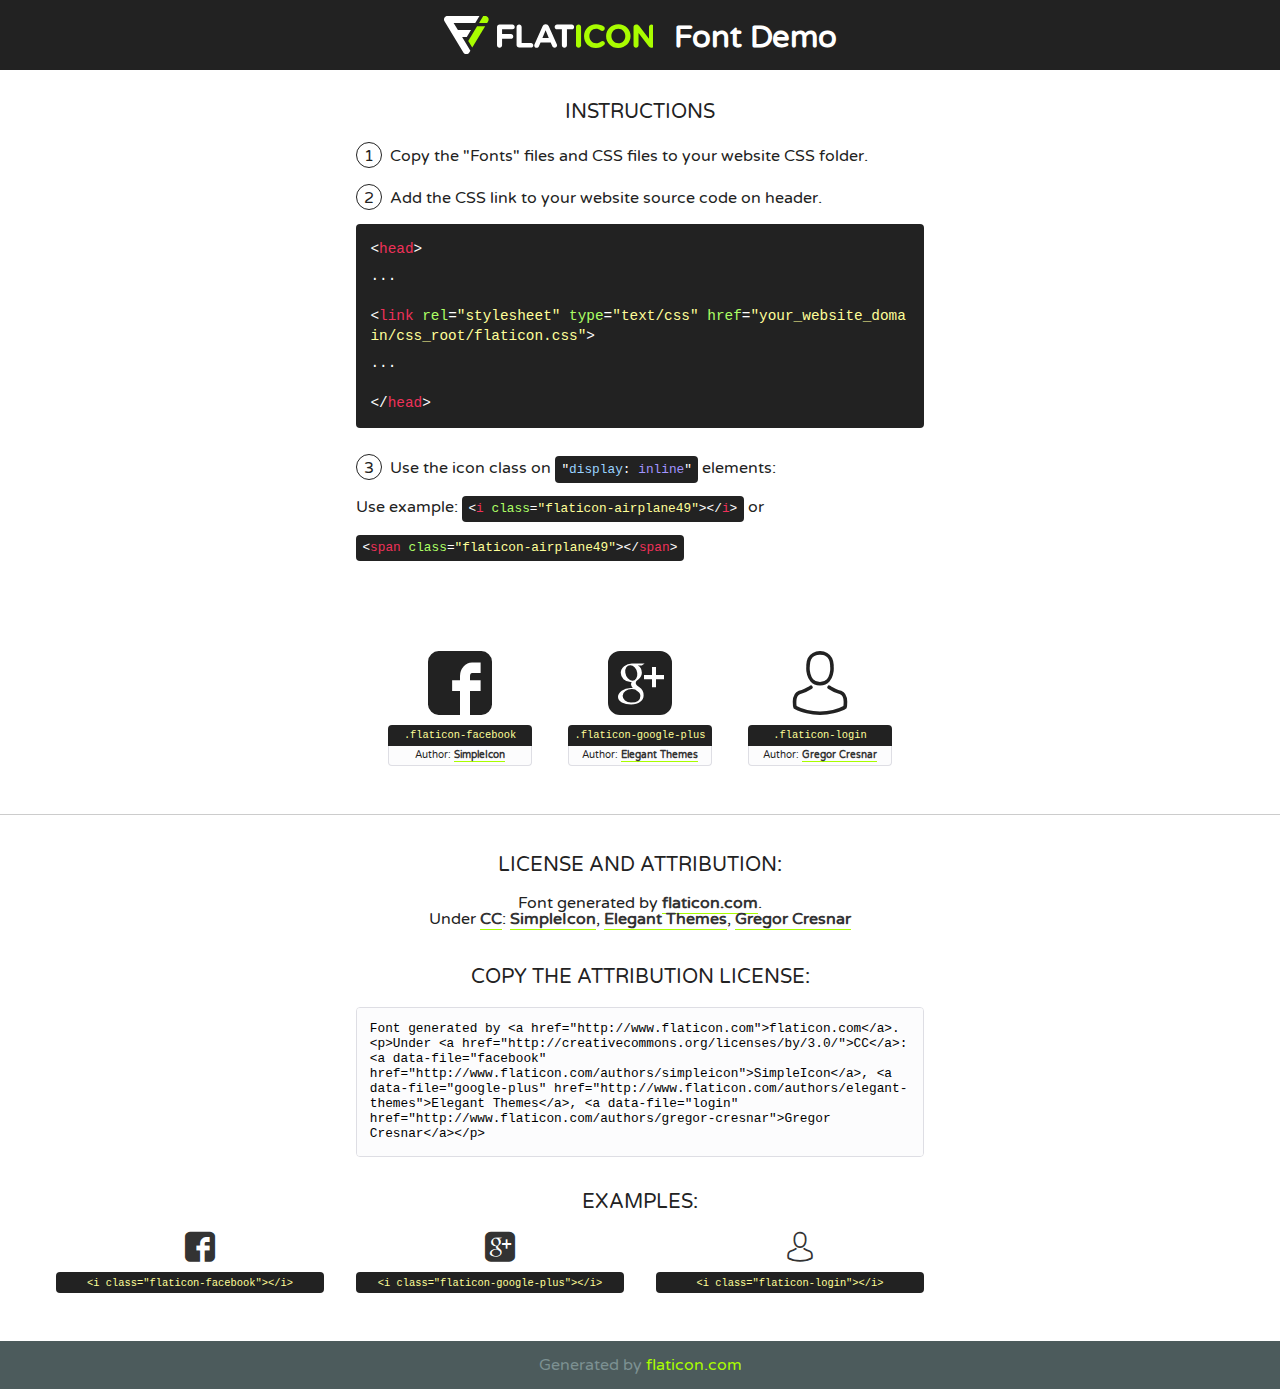
<file: sass/flaticon.html>
<!DOCTYPE html>
<!--
  Flaticon icon font: Flaticon
  Creation date: 28/06/2016 08:24
-->
<html>
<!DOCTYPE html>
<html>

<head>
    <title>Flaticon WebFont</title>
    <link href="http://fonts.googleapis.com/css?family=Varela+Round" rel="stylesheet" type="text/css" />
    <link rel="stylesheet" type="text/css" href="flaticon.css">
    <meta charset="UTF-8">
    <style>
    html, body, div, span, applet, object, iframe,
    h1, h2, h3, h4, h5, h6, p, blockquote, pre,
    a, abbr, acronym, address, big, cite, code,
    del, dfn, em, img, ins, kbd, q, s, samp,
    small, strike, strong, sub, sup, tt, var,
    b, u, i, center,
    dl, dt, dd, ol, ul, li,
    fieldset, form, label, legend,
    table, caption, tbody, tfoot, thead, tr, th, td,
    article, aside, canvas, details, embed, 
    figure, figcaption, footer, header, hgroup, 
    menu, nav, output, ruby, section, summary,
    time, mark, audio, video {
        margin: 0;
        padding: 0;
        border: 0;
        font-size: 100%;
        font: inherit;
        vertical-align: baseline;
    }
    /* HTML5 display-role reset for older browsers */
    article, aside, details, figcaption, figure, 
    footer, header, hgroup, menu, nav, section {
        display: block;
    }
    body {
        line-height: 1;
    }
    ol, ul {
        list-style: none;
    }
    blockquote, q {
        quotes: none;
    }
    blockquote:before, blockquote:after,
    q:before, q:after {
        content: '';
        content: none;
    }
    table {
        border-collapse: collapse;
        border-spacing: 0;
    }
    body {
        font-family: 'Varela Round', Helvetica, Arial, sans-serif;
        font-size: 16px;
        color: #222;
    }
    a {
        color: #333;
        border-bottom: 1px solid #a9fd00;
        font-weight: bold;
        text-decoration: none;
    }
    * {
        -moz-box-sizing: border-box;
        -webkit-box-sizing: border-box;
        box-sizing: border-box;
        margin: 0;
        padding: 0;
    }
    [class^="flaticon-"]:before, [class*=" flaticon-"]:before, [class^="flaticon-"]:after, [class*=" flaticon-"]:after {
        font-family: Flaticon;
        font-size: 30px;
        font-style: normal;
        margin-left: 20px;
        color: #333;
    }
    .wrapper {
        max-width: 600px;
        margin: auto;
        padding: 0 1em;
    }
    .title {
        font-size: 1.25em;
        text-align: center;
        margin-bottom: 1em;
        text-transform: uppercase;
    }
    header {
        text-align: center;
        background-color: #222;
        color: #fff;
        padding: 1em;
    }
    header .logo {
        width: 210px;
        height: 38px;
        display: inline-block;
        vertical-align: middle;
        margin-right: 1em;
        border: none;
    }
    header strong {
        font-size: 1.95em;
        font-weight: bold;
        vertical-align: middle;
        margin-top: 5px;
        display: inline-block;
    }
    .demo {
        margin: 2em auto;
        line-height: 1.25em;
    }
    .demo ul li {
        margin-bottom: 1em;
    }
    .demo ul li .num {
        color: #222;
        border-radius: 20px;
        display: inline-block;
        width: 26px;
        padding: 3px;
        height: 26px;
        text-align: center;
        margin-right: 0.5em;
        border: 1px solid #222;
    }
    .demo ul li code {
        background-color: #222;
        border-radius: 4px;
        padding: 0.25em 0.5em;
        display: inline-block;
        color: #fff;
        font-family: Consolas,Monaco,Lucida Console,Liberation Mono,DejaVu Sans Mono,Bitstream Vera Sans Mono,Courier New, monospace;
        font-weight: lighter;
        margin-top: 1em;
        font-size: 0.8em;
        word-break: break-all;
    }
    .demo ul li code.big {
        padding: 1em;
        font-size: 0.9em;
    }
    .demo ul li code .red {
        color: #EF3159;
    }
    .demo ul li code .green {
        color: #ACFF65;
    }
    .demo ul li code .yellow {
        color: #FFFF99;
    }
    .demo ul li code .blue {
        color: #99D3FF;
    }
    .demo ul li code .purple {
        color: #A295FF;
    }
    .demo ul li code .dots {
        margin-top: 0.5em;
        display: block;
    }
    #glyphs {
        border-bottom: 1px solid #ccc;
        padding: 2em 0;
        text-align: center;
    }
    .glyph {
        display: inline-block;
        width: 9em;
        margin: 1em;
        text-align: center;
        vertical-align: top;
        background: #FFF;
    }
    .glyph .glyph-icon {
        padding: 10px;
        display: block;
        font-family:"Flaticon";
        font-size: 64px;
        line-height: 1;
    }
    .glyph .glyph-icon:before {
        font-size: 64px;
        color: #222;
        margin-left: 0;
    }
    .class-name {
        font-size: 0.65em;
        background-color: #222;
        color: #fff;
        border-radius: 4px 4px 0 0;
        padding: 0.5em;
        color: #FFFF99;
        font-family: Consolas,Monaco,Lucida Console,Liberation Mono,DejaVu Sans Mono,Bitstream Vera Sans Mono,Courier New, monospace;
    }
    .author-name {
        font-size: 0.6em;
        background-color: #fcfcfd;
        border: 1px solid #DEDEE4;
        border-top: 0;
        border-radius: 0 0 4px 4px;
        padding: 0.5em;
    }
    .class-name:last-child {
        font-size: 10px;
        color:#888;
    }
    .class-name:last-child a {
        font-size: 10px;
        color:#555;
    }
    .class-name:last-child a:hover {
        color:#a9fd00;
    }
    .glyph > input {
        display: block;
        width: 100px;
        margin: 5px auto;
        text-align: center;
        font-size: 12px;
        cursor: text;
    }
    .glyph > input.icon-input {
        font-family:"Flaticon";
        font-size: 16px;
        margin-bottom: 10px;
    }
    .attribution .title {
        margin-top: 2em;
    }
    .attribution textarea {
        background-color: #fcfcfd;
        padding: 1em;
        border: none;
        box-shadow: none;
        border: 1px solid #DEDEE4;
        border-radius: 4px;
        resize: none;
        width: 100%;
        height: 150px;
        font-size: 0.8em;
        font-family: Consolas,Monaco,Lucida Console,Liberation Mono,DejaVu Sans Mono,Bitstream Vera Sans Mono,Courier New, monospace;
        -webkit-appearance: none;
    }
    .iconsuse {
        margin: 2em auto;
        text-align: center;
        max-width: 1200px;
    }
    .iconsuse:after {
        content: '';
        display: table;
        clear: both;
    }
    .iconsuse .image {
        float: left;
        width: 25%;
        padding: 0 1em;
    }
    .iconsuse .image p {
        margin-bottom: 1em;
    }
    .iconsuse .image span {
        display: block;
        font-size: 0.65em;
        background-color: #222;
        color: #fff;
        border-radius: 4px;
        padding: 0.5em;
        color: #FFFF99;
        margin-top: 1em;
        font-family: Consolas,Monaco,Lucida Console,Liberation Mono,DejaVu Sans Mono,Bitstream Vera Sans Mono,Courier New, monospace;
    }
    #footer {
        text-align: center;
        background-color: #4C5B5C;
        color: #7c9192;
        padding: 1em;
    }
    #footer a {
        border: none;
        color: #a9fd00;
        font-weight: normal;
    }
    @media (max-width: 960px) {
        .iconsuse .image {
            width: 50%;
        }
    }
    @media (max-width: 560px) {
        .iconsuse .image {
            width: 100%;
        }
    }
    </style>
</head>

<body class="characters-off">

    <header>
        <a href="http://www.flaticon.com" target="_blank" class="logo">
            <svg version="1.1" xmlns="http://www.w3.org/2000/svg" xmlns:xlink="http://www.w3.org/1999/xlink" xmlns:a="http://ns.adobe.com/AdobeSVGViewerExtensions/3.0/" viewBox="0 0 560.875 102.036" enable-background="new 0 0 560.875 102.036" xml:space="preserve">
                <defs>
                </defs>
                <g>
                    <g class="letters">
                        <path fill="#ffffff" d="M141.596,29.675c0-3.777,2.985-6.767,6.764-6.767h34.438c3.426,0,6.15,2.728,6.15,6.15
                        c0,3.43-2.724,6.149-6.15,6.149h-27.674v13.091h23.719c3.429,0,6.151,2.724,6.151,6.15c0,3.43-2.723,6.149-6.151,6.149h-23.719
                        v17.574c0,3.773-2.986,6.761-6.764,6.761c-3.779,0-6.764-2.989-6.764-6.761V29.675z"></path>
                        <path fill="#ffffff" d="M193.844,29.149c0-3.781,2.985-6.767,6.764-6.767c3.776,0,6.763,2.985,6.763,6.767v42.957h25.039
                        c3.426,0,6.149,2.726,6.149,6.153c0,3.425-2.723,6.15-6.149,6.15h-31.802c-3.779,0-6.764-2.986-6.764-6.768V29.149z"></path>
                        <path fill="#ffffff" d="M241.891,75.71l21.438-48.407c1.492-3.341,4.215-5.357,7.906-5.357h0.792
                        c3.686,0,6.323,2.017,7.815,5.357l21.439,48.407c0.436,0.967,0.701,1.845,0.701,2.723c0,3.602-2.809,6.501-6.414,6.501
                        c-3.161,0-5.269-1.845-6.499-4.655l-4.132-9.661h-27.059l-4.301,10.102c-1.144,2.631-3.426,4.214-6.237,4.214
                        c-3.517,0-6.24-2.81-6.24-6.325C241.1,77.64,241.451,76.677,241.891,75.71z M279.932,58.666l-8.521-20.297l-8.526,20.297H279.932
                        z"></path>
                        <path fill="#ffffff" d="M314.864,35.387H301.86c-3.429,0-6.239-2.813-6.239-6.238c0-3.429,2.811-6.24,6.239-6.24h39.533
                        c3.426,0,6.237,2.811,6.237,6.24c0,3.425-2.811,6.238-6.237,6.238h-13.001v42.785c0,3.773-2.99,6.761-6.764,6.761
                        c-3.779,0-6.764-2.989-6.764-6.761V35.387z"></path>
                        <path fill="#A9FD00" d="M352.615,29.149c0-3.781,2.985-6.767,6.767-6.767c3.774,0,6.761,2.985,6.761,6.767v49.024
                        c0,3.773-2.987,6.761-6.761,6.761c-3.781,0-6.767-2.989-6.767-6.761V29.149z"></path>
                        <path fill="#A9FD00" d="M374.132,53.836v-0.179c0-17.481,13.178-31.801,32.065-31.801c9.22,0,15.459,2.458,20.557,6.238
                        c1.402,1.054,2.637,2.985,2.637,5.357c0,3.692-2.985,6.59-6.681,6.59c-1.845,0-3.071-0.702-4.044-1.319
                        c-3.776-2.813-7.729-4.393-12.562-4.393c-10.364,0-17.831,8.611-17.831,19.154v0.173c0,10.542,7.291,19.329,17.831,19.329
                        c5.715,0,9.492-1.756,13.359-4.834c1.049-0.874,2.458-1.491,4.039-1.491c3.429,0,6.325,2.813,6.325,6.236
                        c0,2.106-1.056,3.78-2.282,4.834c-5.539,4.834-12.036,7.733-21.878,7.733C387.572,85.464,374.132,71.493,374.132,53.836z"></path>
                        <path fill="#A9FD00" d="M433.009,53.836v-0.179c0-17.481,13.79-31.801,32.766-31.801c18.981,0,32.592,14.143,32.592,31.628v0.173
                        c0,17.483-13.785,31.807-32.769,31.807C446.625,85.464,433.009,71.32,433.009,53.836z M484.224,53.836v-0.179
                        c0-10.539-7.725-19.326-18.626-19.326c-10.893,0-18.449,8.611-18.449,19.154v0.173c0,10.542,7.73,19.329,18.626,19.329
                        C476.676,72.986,484.224,64.378,484.224,53.836z"></path>
                        <path fill="#A9FD00" d="M506.233,29.321c0-3.774,2.99-6.763,6.767-6.763h1.401c3.252,0,5.183,1.583,7.029,3.953l26.093,34.265
                        V29.059c0-3.692,2.99-6.677,6.681-6.677c3.683,0,6.671,2.985,6.671,6.677v48.934c0,3.78-2.987,6.765-6.764,6.765h-0.436
                        c-3.257,0-5.188-1.581-7.034-3.953l-27.056-35.492v32.944c0,3.687-2.985,6.676-6.678,6.676c-3.683,0-6.673-2.989-6.673-6.676
                        V29.321z"></path>
                    </g>
                    <g class="insignia">
                        <path fill="#ffffff" d="M48.372,56.137h12.517l11.156-18.537H37.186L25.688,18.539h57.825L94.668,0H9.271
                        C5.925,0,2.842,1.801,1.198,4.716c-1.644,2.907-1.593,6.482,0.134,9.343l50.38,83.501c1.678,2.781,4.689,4.476,7.938,4.476
                        c3.246,0,6.257-1.695,7.935-4.476l2.898-4.804L48.372,56.137z"></path>
                        <g class="i">
                            <path fill="#A9FD00" d="M93.575,18.539h0.031v0.004l21.652,0.004l2.705-4.488c1.727-2.861,1.778-6.436,0.133-9.343
                            C116.454,1.801,113.371,0,110.026,0h-5.294L93.575,18.539z"></path>
                            <polygon fill="#A9FD00" points="88.291,27.356 64.725,66.486 75.519,84.404 109.942,27.356"></polygon>
                        </g>
                    </g>
                </g>
            </svg>
        </a>
        <strong>Font Demo</strong>
    </header>


    <section class="demo wrapper">

        <p class="title">Instructions</p>

        <ul>
            <li>
                <span class="num">1</span>Copy the "Fonts" files and CSS files to your website CSS folder.
            </li>
            <li>
                <span class="num">2</span>Add the CSS link to your website source code on header.
                <code class="big">
                    &lt;<span class="red">head</span>&gt;
                    <br/><span class="dots">...</span>
                    <br/>&lt;<span class="red">link</span> <span class="green">rel</span>=<span class="yellow">"stylesheet"</span> <span class="green">type</span>=<span class="yellow">"text/css"</span> <span class="green">href</span>=<span class="yellow">"your_website_domain/css_root/flaticon.css"</span>&gt;
                    <br/><span class="dots">...</span>
                    <br/>&lt;/<span class="red">head</span>&gt;
                </code>
            </li>

            <li>
                <p>
                    <span class="num">3</span>Use the icon class on <code>"<span class="blue">display</span>:<span class="purple"> inline</span>"</code> elements:
                    <br />
                    Use example: <code>&lt;<span class="red">i</span> <span class="green">class</span>=<span class="yellow">&quot;flaticon-airplane49&quot;</span>&gt;&lt;/<span class="red">i</span>&gt;</code> or <code>&lt;<span class="red">span</span> <span class="green">class</span>=<span class="yellow">&quot;flaticon-airplane49&quot;</span>&gt;&lt;/<span class="red">span</span>&gt;</code>
            </li>
        </ul>

    </section>




   <section id="glyphs">          
    
      
        <div class="glyph"><div class="glyph-icon flaticon-facebook"></div>
            <div class="class-name">.flaticon-facebook</div>
            <div class="author-name">Author: <a data-file="facebook" href="http://www.flaticon.com/authors/simpleicon">SimpleIcon</a> </div> 
        </div>        
        
        <div class="glyph"><div class="glyph-icon flaticon-google-plus"></div>
            <div class="class-name">.flaticon-google-plus</div>
            <div class="author-name">Author: <a data-file="google-plus" href="http://www.flaticon.com/authors/elegant-themes">Elegant Themes</a> </div> 
        </div>        
        
        <div class="glyph"><div class="glyph-icon flaticon-login"></div>
            <div class="class-name">.flaticon-login</div>
            <div class="author-name">Author: <a data-file="login" href="http://www.flaticon.com/authors/gregor-cresnar">Gregor Cresnar</a> </div> 
        </div>        
        

    </section>



    <section class="attribution wrapper"   style="text-align:center;">

      <div class="title">License and attribution:</div><div class="attrDiv">Font generated by <a href="http://www.flaticon.com">flaticon.com</a>. <div><p>Under <a href="http://creativecommons.org/licenses/by/3.0/">CC</a>: <a data-file="facebook" href="http://www.flaticon.com/authors/simpleicon">SimpleIcon</a>, <a data-file="google-plus" href="http://www.flaticon.com/authors/elegant-themes">Elegant Themes</a>, <a data-file="login" href="http://www.flaticon.com/authors/gregor-cresnar">Gregor Cresnar</a></p>  </div>
      </div>
      <div class="title">Copy the Attribution License:</div>

    <textarea onclick="this.focus();this.select();">Font generated by &lt;a href=&quot;http://www.flaticon.com&quot;&gt;flaticon.com&lt;/a&gt;. <p>Under <a href="http://creativecommons.org/licenses/by/3.0/">CC</a>: <a data-file="facebook" href="http://www.flaticon.com/authors/simpleicon">SimpleIcon</a>, <a data-file="google-plus" href="http://www.flaticon.com/authors/elegant-themes">Elegant Themes</a>, <a data-file="login" href="http://www.flaticon.com/authors/gregor-cresnar">Gregor Cresnar</a></p>  
     </textarea>

    </section>

    <section class="iconsuse">

          <div class="title">Examples:</div>            
             
            <div class="image">
                <p>
                    <i class="glyph-icon flaticon-facebook"></i> 
                    <span>&lt;i class=&quot;flaticon-facebook&quot;&gt;&lt;/i&gt;</span>
                </p>
            </div>
            
            <div class="image">
                <p>
                    <i class="glyph-icon flaticon-google-plus"></i> 
                    <span>&lt;i class=&quot;flaticon-google-plus&quot;&gt;&lt;/i&gt;</span>
                </p>
            </div>
            
            <div class="image">
                <p>
                    <i class="glyph-icon flaticon-login"></i> 
                    <span>&lt;i class=&quot;flaticon-login&quot;&gt;&lt;/i&gt;</span>
                </p>
            </div>
                       
        </div>
                            
    </section>

<div id="footer">
    <div>Generated by <a href="http://www.flaticon.com">flaticon.com</a>
    </div>
</div>



</body>
</html>
</file>
<file: sass/flaticon.css>
/*
  	Flaticon icon font: Flaticon
  	Creation date: 28/06/2016 08:24
  	*/

@font-face {
  font-family: "Flaticon";
  src: url("./Flaticon.eot");
  src: url("./Flaticon.eot?#iefix") format("embedded-opentype"),
       url("./Flaticon.woff") format("woff"),
       url("./Flaticon.ttf") format("truetype"),
       url("./Flaticon.svg#Flaticon") format("svg");
  font-weight: normal;
  font-style: normal;
}

@media screen and (-webkit-min-device-pixel-ratio:0) {
  @font-face {
    font-family: "Flaticon";
    src: url("./Flaticon.svg#Flaticon") format("svg");
  }
}

[class^="flaticon-"]:before, [class*=" flaticon-"]:before,
[class^="flaticon-"]:after, [class*=" flaticon-"]:after {   
  font-family: Flaticon;
        font-size: 20px;
font-style: normal;
margin-left: 20px;
}

.flaticon-facebook:before { content: "\f100"; }
.flaticon-google-plus:before { content: "\f101"; }
.flaticon-login:before { content: "\f102"; }
</file>
